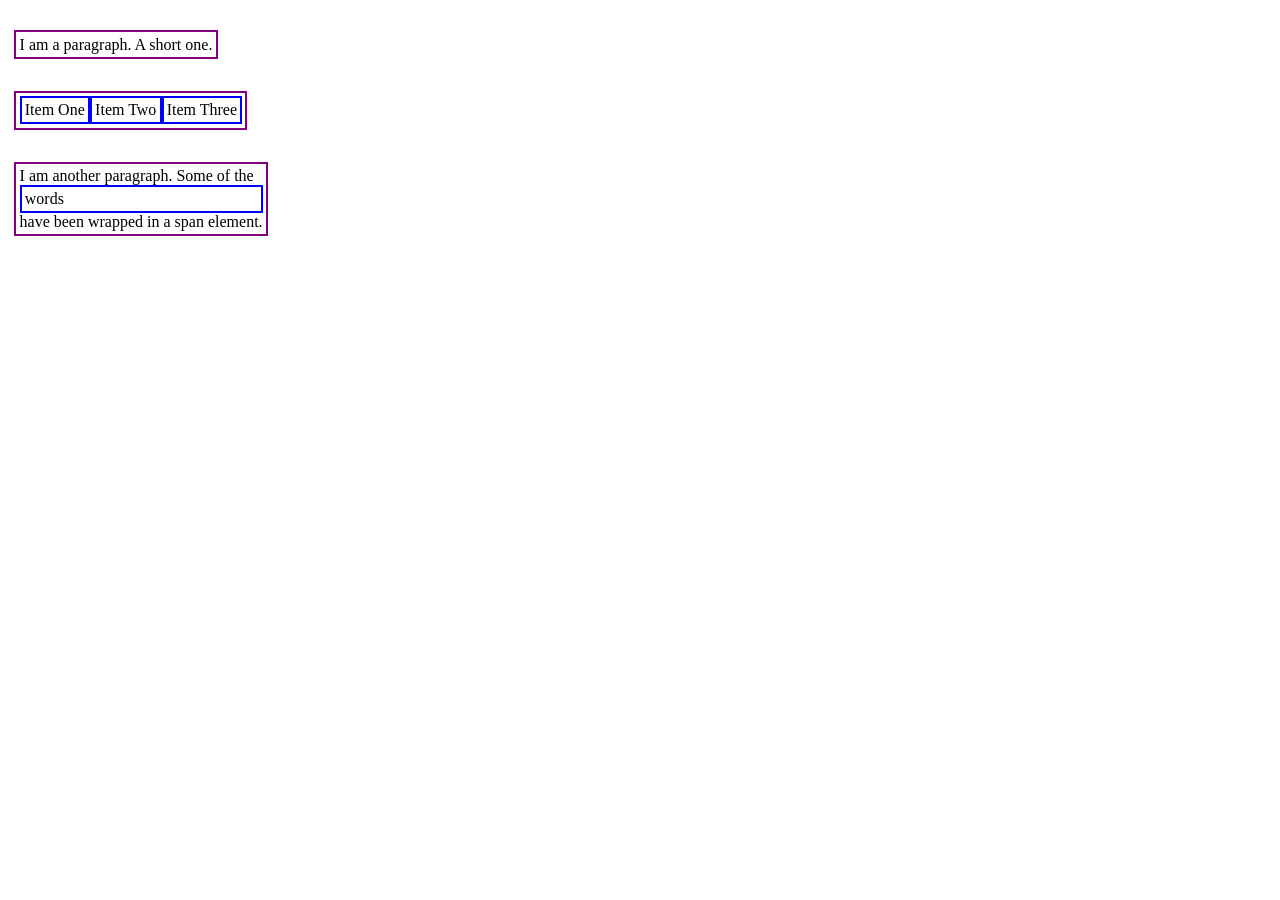
<file: index.html>
<!doctype html>
<html lang="en">
<head>
    <meta charset="UTF-8">
    <meta name="viewport"
          content="width=device-width, user-scalable=no, initial-scale=1.0, maximum-scale=1.0, minimum-scale=1.0">
    <meta http-equiv="X-UA-Compatible" content="ie=edge">
    <title>Document</title>
    <link rel="stylesheet" href="styles.css">
</head>
<body>
<p>I am a paragraph. A short one.</p>

<ul>
    <li>Item One</li>
    <li>Item Two</li>
    <li>Item Three</li>
</ul>

<!--
Here they tell me to use the span element. It is non-semantic like div. I can just use it to
manipulate whatever's attached to it later in the stylesheet file.
-->
<p>
    I am another paragraph. Some of the <span>words</span> have been wrapped in a span element.
</p>
</body>
</html>
</file>
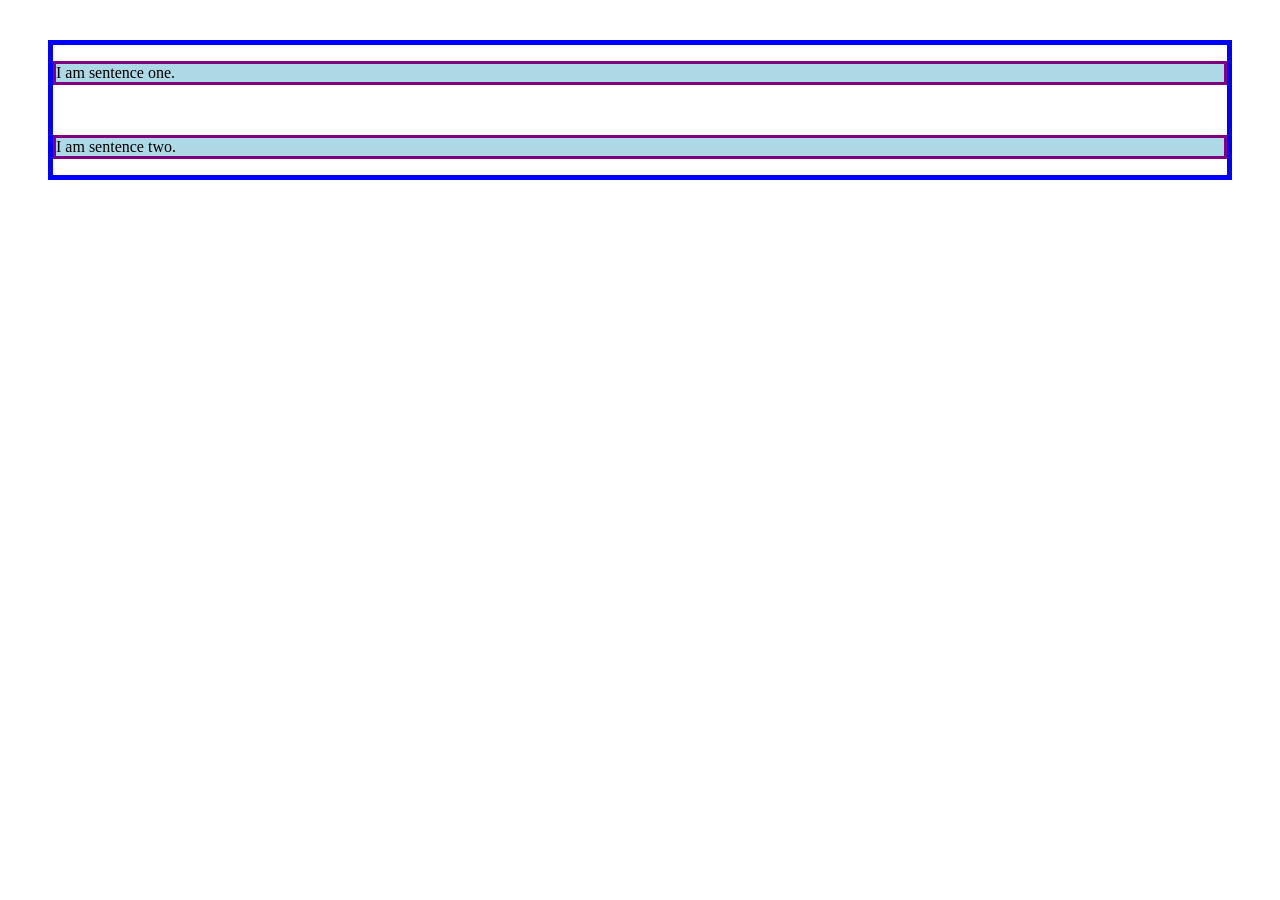
<file: index2.html>
<!DOCTYPE html>
<html lang="en">
<head>
    <meta charset="UTF-8">
    <title>Margin collapsing</title>
    <link rel="stylesheet" href="styles2.css">
</head>
<body>
<div class="container">
    <p class="one">I am sentence one.</p>
    <p class="two">I am sentence two.</p>
</div>
</body>
</html>
</file>
<file: styles.css>
* {
    box-sizing: border-box;
    padding: 0.2em;
}

/*
The span element should inherit the border-box box-sizing but
overwrite the border colour.
 */
span{
    display: block;
    border: 2px solid blue;
}

/*
All children should then inherit the inline trait.
 */

ul{
    display: inline-flex;
    border: 2px solid purple;
    list-style: none; 
}

li{
    border: 2px solid blue;
}

p{
    border: 2px solid purple;
}

p, ul{
    width: fit-content;
}
</file>
<file: styles2.css>
/*
margin here move the "container" class away from the corner
 */

*{
    box-sizing: border-box;
}

.container{
    border:solid blue 5px;
    margin: 40px;

}

p{
    border: solid purple;
    background-color: lightblue;
}

.one{
    margin-bottom: 50px;
}

.two{
    margin-top: 50px;
}
</file>
